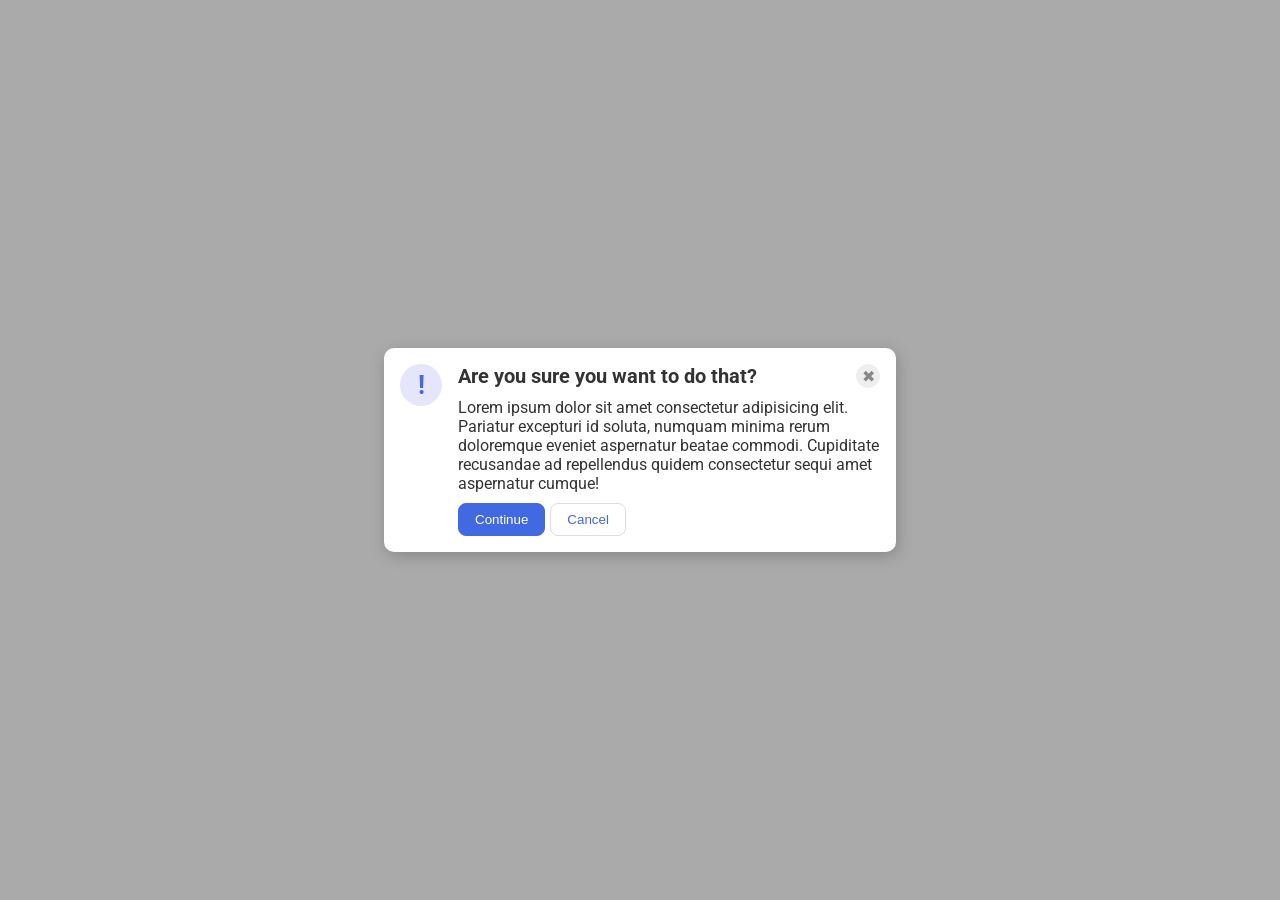
<file: foundations/flex/05-flex-modal/index.html>
<!DOCTYPE html>
<html lang="en">
  <head>
    <meta charset="UTF-8">
    <meta http-equiv="X-UA-Compatible" content="IE=edge">
    <meta name="viewport" content="width=device-width, initial-scale=1.0">
    <link rel="stylesheet" href="style.css">
    <title>Modal</title>
  </head>
  <body>
    <div class="modal">
      <div class="icon">!</div>
      <div class="contents">
        <div class="header">Are you sure you want to do that?
          <button class="close-button">✖</button>
        </div>
        <div class="text">Lorem ipsum dolor sit amet consectetur adipisicing elit. Pariatur excepturi id soluta, numquam minima rerum doloremque eveniet aspernatur beatae commodi. Cupiditate recusandae ad repellendus quidem consectetur sequi amet aspernatur cumque!</div>
        <div class="buttons">
          <button class="continue">Continue</button>
          <button class="cancel">Cancel</button>
        </div>
      </div>  
    </div>
  </body>
</html>
</file>
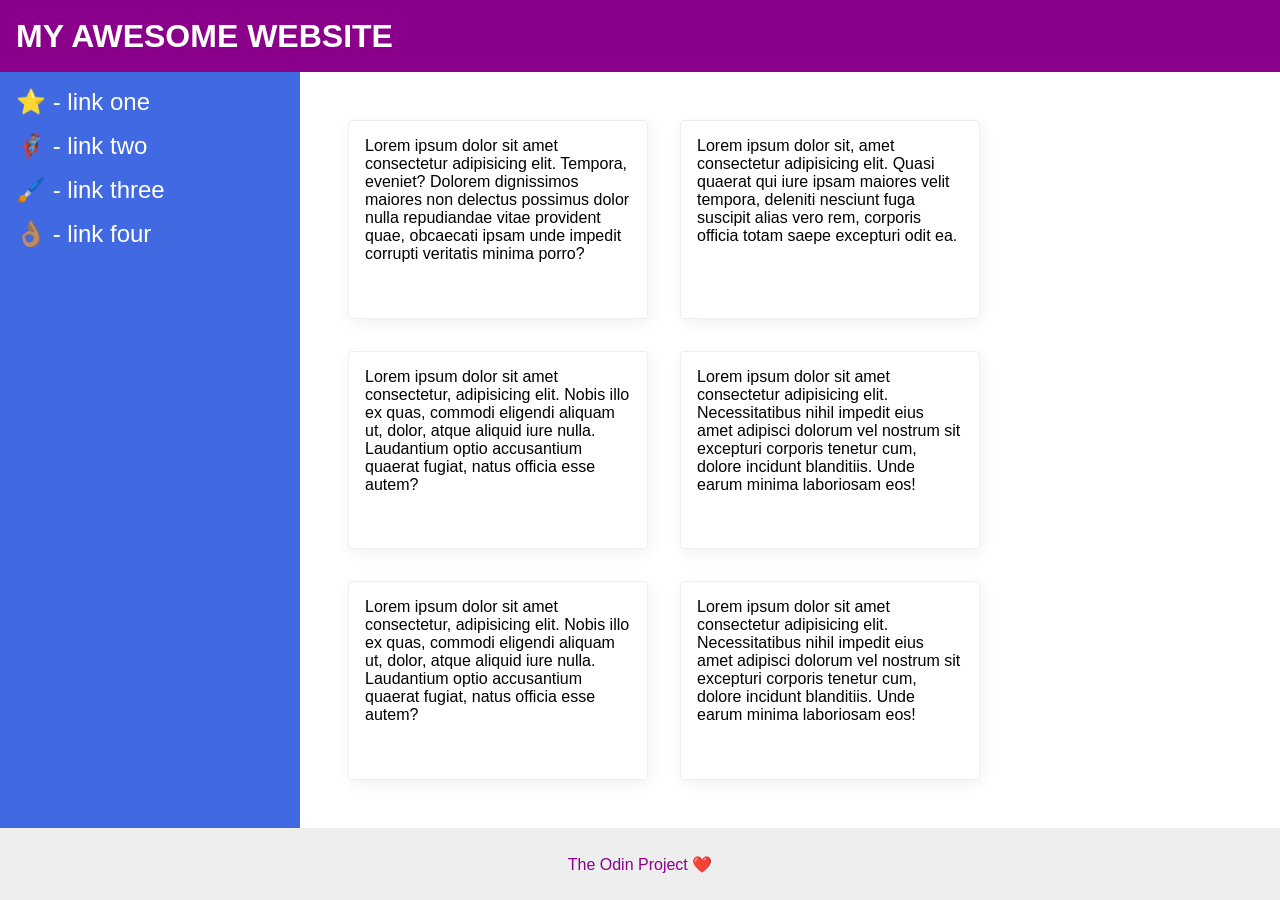
<file: foundations/flex/07-flex-layout-2/index.html>
<!DOCTYPE html>
<html lang="en">
  <head>
    <meta charset="UTF-8">
    <meta http-equiv="X-UA-Compatible" content="IE=edge">
    <meta name="viewport" content="width=device-width, initial-scale=1.0">
    <title>The Holy Grail</title>
    <link rel="stylesheet" href="style.css">
  </head>
  <body>
    <div class="header">
      MY AWESOME WEBSITE
    </div>
    <div class="main-container">
      <div class="sidebar">
        <ul>
          <li><a href="#">⭐ - link one</a></li>
          <li><a href="#">🦸🏽‍♂️ - link two</a></li>
          <li><a href="#">🖌️ - link three</a></li>
          <li><a href="#">👌🏽 - link four</a></li>
        </ul>
      </div>
    <div class="card-container">
        <div class="card">Lorem ipsum dolor sit amet consectetur adipisicing elit. Tempora, eveniet? Dolorem dignissimos maiores non delectus possimus dolor nulla repudiandae vitae provident quae, obcaecati ipsam unde impedit corrupti veritatis minima porro?</div>
        <div class="card">Lorem ipsum dolor sit, amet consectetur adipisicing elit. Quasi quaerat qui iure ipsam maiores velit tempora, deleniti nesciunt fuga suscipit alias vero rem, corporis officia totam saepe excepturi odit ea.</div>
        <div class="card">Lorem ipsum dolor sit amet consectetur, adipisicing elit. Nobis illo ex quas, commodi eligendi aliquam ut, dolor, atque aliquid iure nulla. Laudantium optio accusantium quaerat fugiat, natus officia esse autem?</div>
        <div class="card">Lorem ipsum dolor sit amet consectetur adipisicing elit. Necessitatibus nihil impedit eius amet adipisci dolorum vel nostrum sit excepturi corporis tenetur cum, dolore incidunt blanditiis. Unde earum minima laboriosam eos!</div>
        <div class="card">Lorem ipsum dolor sit amet consectetur, adipisicing elit. Nobis illo ex quas, commodi eligendi aliquam ut, dolor, atque aliquid iure nulla. Laudantium optio accusantium quaerat fugiat, natus officia esse autem?</div>
        <div class="card">Lorem ipsum dolor sit amet consectetur adipisicing elit. Necessitatibus nihil impedit eius amet adipisci dolorum vel nostrum sit excepturi corporis tenetur cum, dolore incidunt blanditiis. Unde earum minima laboriosam eos!</div>  
      </div>
    </div>
    <div class="footer">
      The Odin Project ❤️
    </div>
  </body>
</html>
</file>
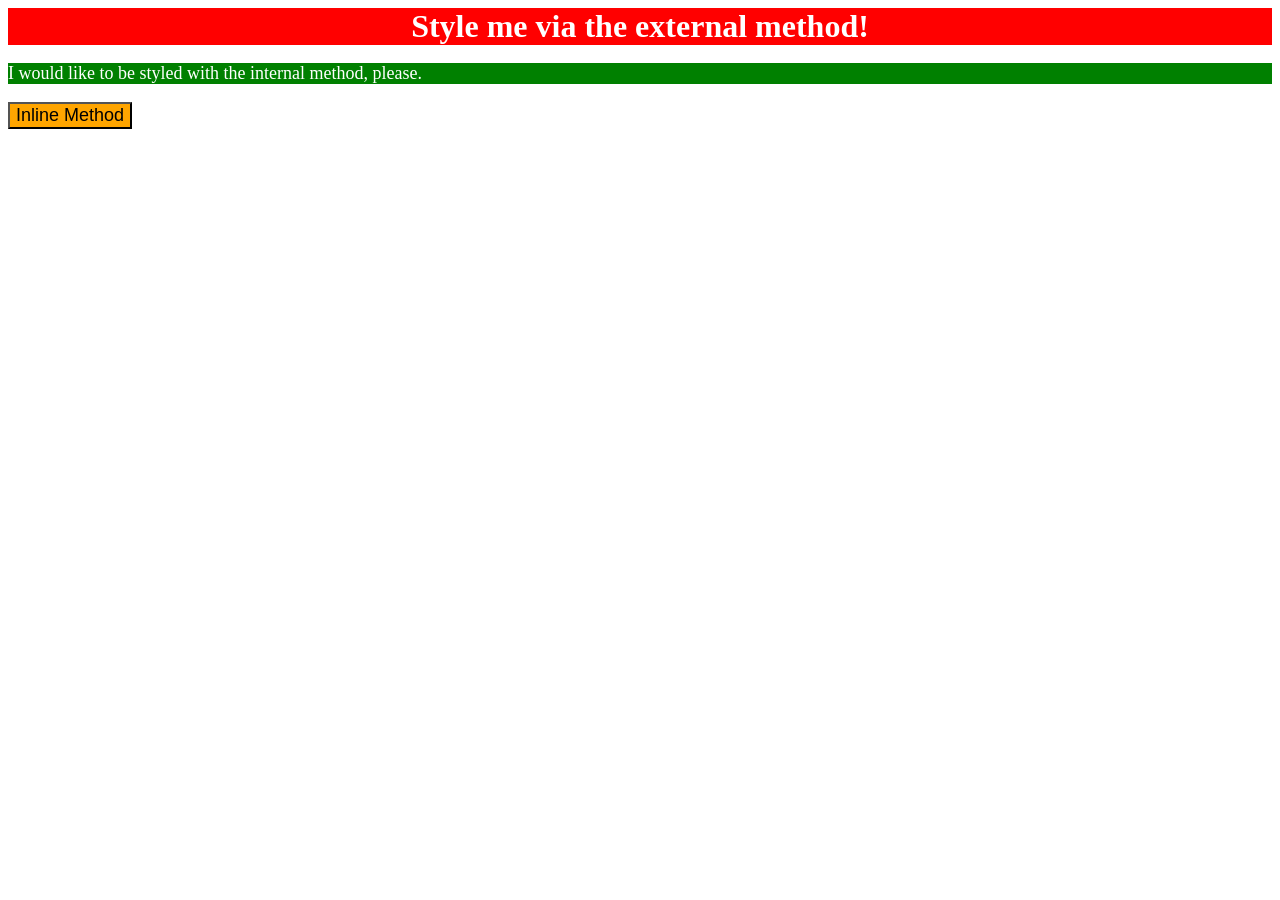
<file: foundations/intro-to-css/01-css-methods/index.html>
<!DOCTYPE html>
<html lang="en">
  <head>
    <style>
      p {
        background-color: green;
        color: white;
        font-size: 18px;
      }
    </style>
    <meta charset="UTF-8">
    <meta http-equiv="X-UA-Compatible" content="IE=edge">
    <meta name="viewport" content="width=device-width, initial-scale=1.0">
    <link rel="stylesheet" href="style.css">
    <title>Methods for Adding CSS</title>
  </head>
  <body>
    <div>Style me via the external method!</div>
    <p>I would like to be styled with the internal method, please.</p>
    <button style="background-color: orange; font-size: 18px;">Inline Method</button>
  </body>
</html>
</file>
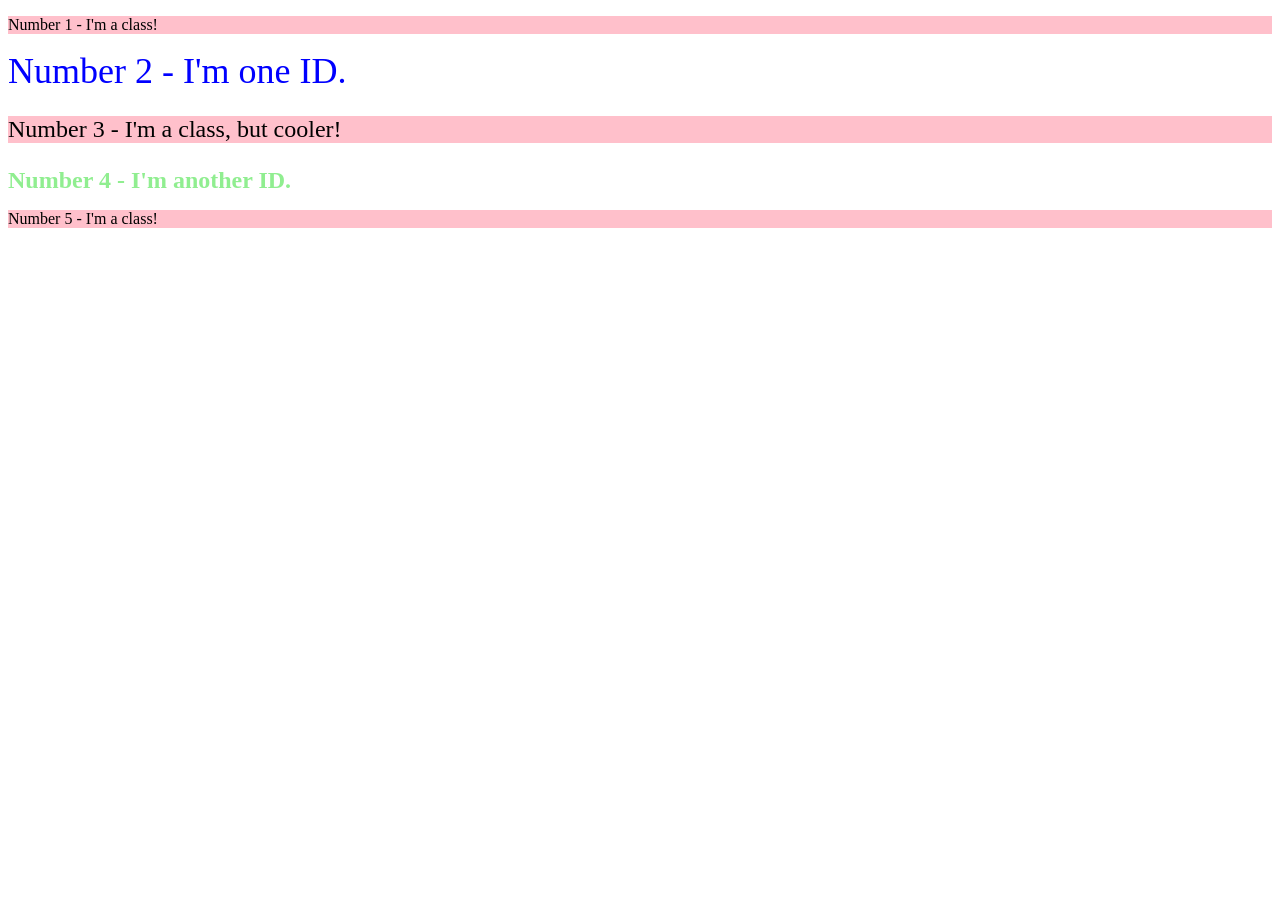
<file: foundations/intro-to-css/02-class-id-selectors/index.html>
<!DOCTYPE html>
<html lang="en">
  <head>
    <meta charset="UTF-8">
    <meta http-equiv="X-UA-Compatible" content="IE=edge">
    <meta name="viewport" content="width=device-width, initial-scale=1.0">
    <title>Class and ID Selectors</title>
    <link rel="stylesheet" href="style.css">
  </head>
  <body>
    <p class="odd1">Number 1 - I'm a class!</p>
    <div id="even1">Number 2 - I'm one ID.</div>
    <p class="odd2">Number 3 - I'm a class, but cooler!</p>
    <div id="even2">Number 4 - I'm another ID.</div>
    <p class="odd3">Number 5 - I'm a class!</p>
  </body>
</html>
</file>
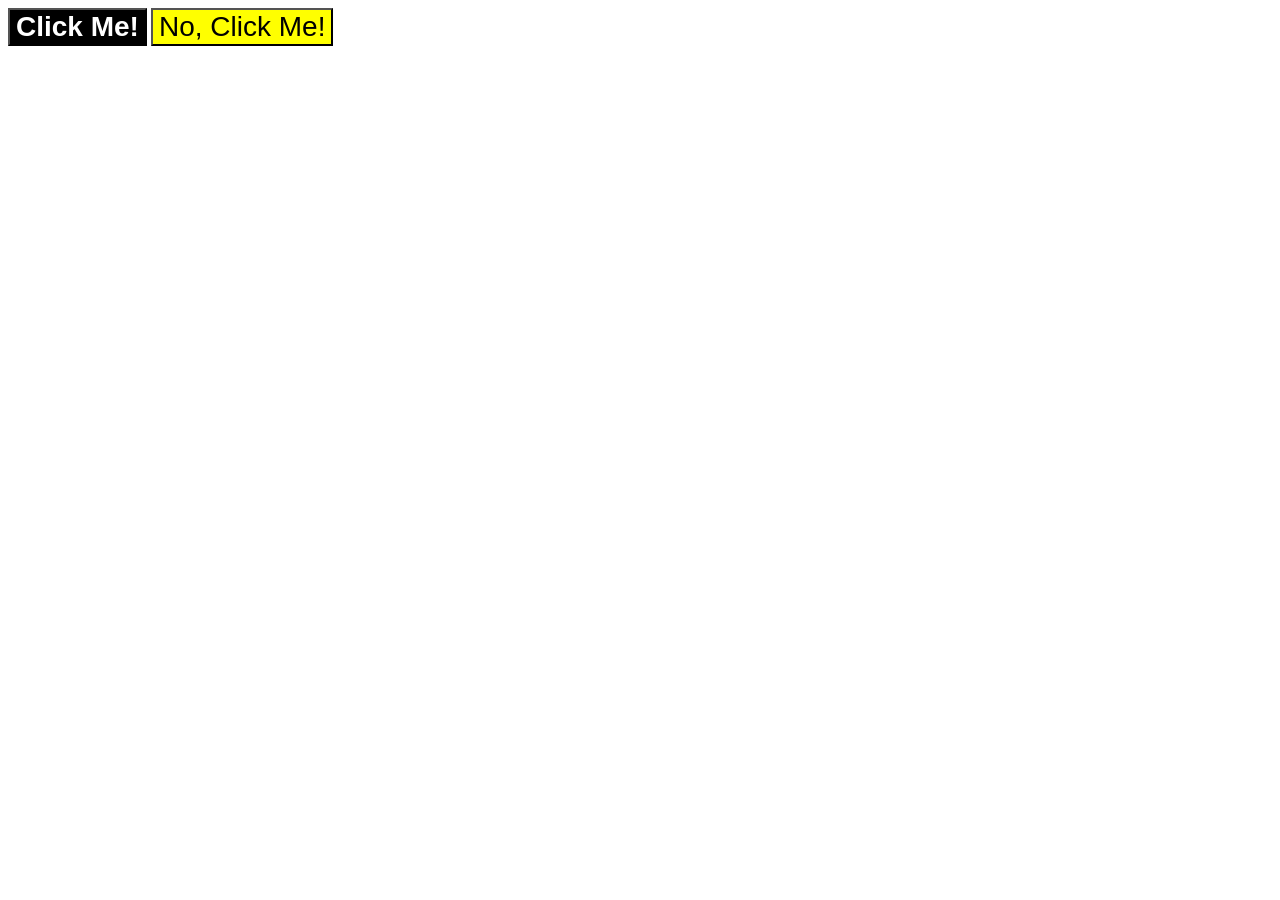
<file: foundations/intro-to-css/03-grouping-selectors/index.html>
<!DOCTYPE html>
<html lang="en">
  <head>
    <meta charset="UTF-8">
    <meta http-equiv="X-UA-Compatible" content="IE=edge">
    <meta name="viewport" content="width=device-width, initial-scale=1.0">
    <title>Grouping Selectors</title>
    <link rel="stylesheet" href="style.css">
  </head>
  <body>
    <button class="btn1">Click Me!</button>
    <button class="btn2">No, Click Me!</button>
  </body>
</html>
</file>
<file: foundations/flex/05-flex-modal/style.css>
@import url('https://fonts.googleapis.com/css2?family=Roboto:wght@400;700&display=swap');

html, body {
  height: 100%;
}

body {
  font-family: Roboto, sans-serif;
  margin: 0;
  background: #aaa;
  color: #333;
  /* I'll give you this one for free lol */
  display: flex;
  align-items: center;
  justify-content: center;
}

.modal {
  display: flex;
  background: white;
  width: 480px;
  border-radius: 10px;
  box-shadow: 2px 4px 16px rgba(0,0,0,.2);
  padding: 16px;
}

.icon {
  color: royalblue;
  font-size: 26px;
  font-weight: 700;
  background: lavender;
  width: 42px;
  height: 42px;
  border-radius: 50%;
  display: flex;
  align-items: center;
  justify-content: center;
  flex-shrink: 0;
  margin-right: 16px;
}

.contents {
  display: flex;
  flex-direction: column;
  gap: 10px;
}

.header {
  display: flex;
  justify-content: space-between;
  font-weight: bold;
  font-size: 20px;
}

.buttons {
  display: flex;
  justify-content: flex-start;
  gap: 5px;
}

.close-button {
  background: #eee;
  border-radius: 50%;
  color: #888;
  font-weight: 400;
  font-size: 16px;
  height: 24px;
  width: 24px;
  display: flex;
  align-items: center;
  justify-content: center;
  border: 1px solid #eee;
  padding: 0;
}

button {
  cursor: pointer;
  padding: 8px 16px;
  border-radius: 8px;
}

button.continue {
  background: royalblue;
  border: 1px solid royalblue;
  color: white;
}

button.cancel {
  background: white;
  border: 1px solid #ddd;
  color: royalblue;
}
</file>
<file: foundations/flex/07-flex-layout-2/style.css>
body {
  font-family: -apple-system, BlinkMacSystemFont, 'Segoe UI', Roboto, Oxygen, Ubuntu, Cantarell, 'Open Sans', 'Helvetica Neue', sans-serif;
  margin: 0;
  min-height: 100vh;
  display: flex;
  flex-direction: column;
}

.header {
  height: 72px;
  background: darkmagenta;
  color: white;
  display: flex;
  align-items: center;
  padding-left: 16px;
  font-size: 32px;
  font-weight: 900;
}

.footer {
  height: 72px;
  background: #eee;
  color: darkmagenta;
  display: flex;
  align-items: center;
  justify-content: center;
}

.sidebar {
  width: 300px;
  background: royalblue;
  box-sizing: border-box;
  flex-shrink: 0;
  font-size: 24px;
  padding: 16px;
}

.sidebar ul,
.sidebar a{
  display: flex;
  list-style: none;
  text-decoration: none;
  color: white;
  flex-direction: column;
  gap: 16px;
  margin: 0;
  padding: 0;
}

.main-container{
  display: flex;
  flex: 1;
}

.card-container {
  display: flex;
  flex: 1;
  flex-wrap: wrap;
  padding: 48px;
  gap: 32px;
}

.card {
  border: 1px solid #eee;
  box-shadow: 2px 4px 16px rgba(0,0,0,.06);
  border-radius: 4px;
  box-sizing: border-box;
  padding: 16px;
  padding-bottom: 50px;
  width: 300px;
}
</file>
<file: foundations/intro-to-css/01-css-methods/style.css>
div {
    background-color: red;
    font-size: 32px;
    font-weight: bold;
    color: white;
    text-align: center;
}
</file>
<file: foundations/intro-to-css/02-class-id-selectors/style.css>
p {
    background-color: pink;
    font-family: Verdana;
}

.odd2 {
    font-size: 24px;
}

#even1 {
    color: blue;
    font-size: 36px;
}

#even2 {
    color: lightgreen;
    font-size: 24px;
    font-weight: bold;
}
</file>
<file: foundations/intro-to-css/03-grouping-selectors/style.css>
.btn1 {
    background-color: black;
    color: white;
    font-weight: bold;
}

.btn2 {
    background-color: yellow;
}

button {
    font-size: 28px;
    font-family: Helvetica, Time New Roman, sans-serif;
}
</file>
